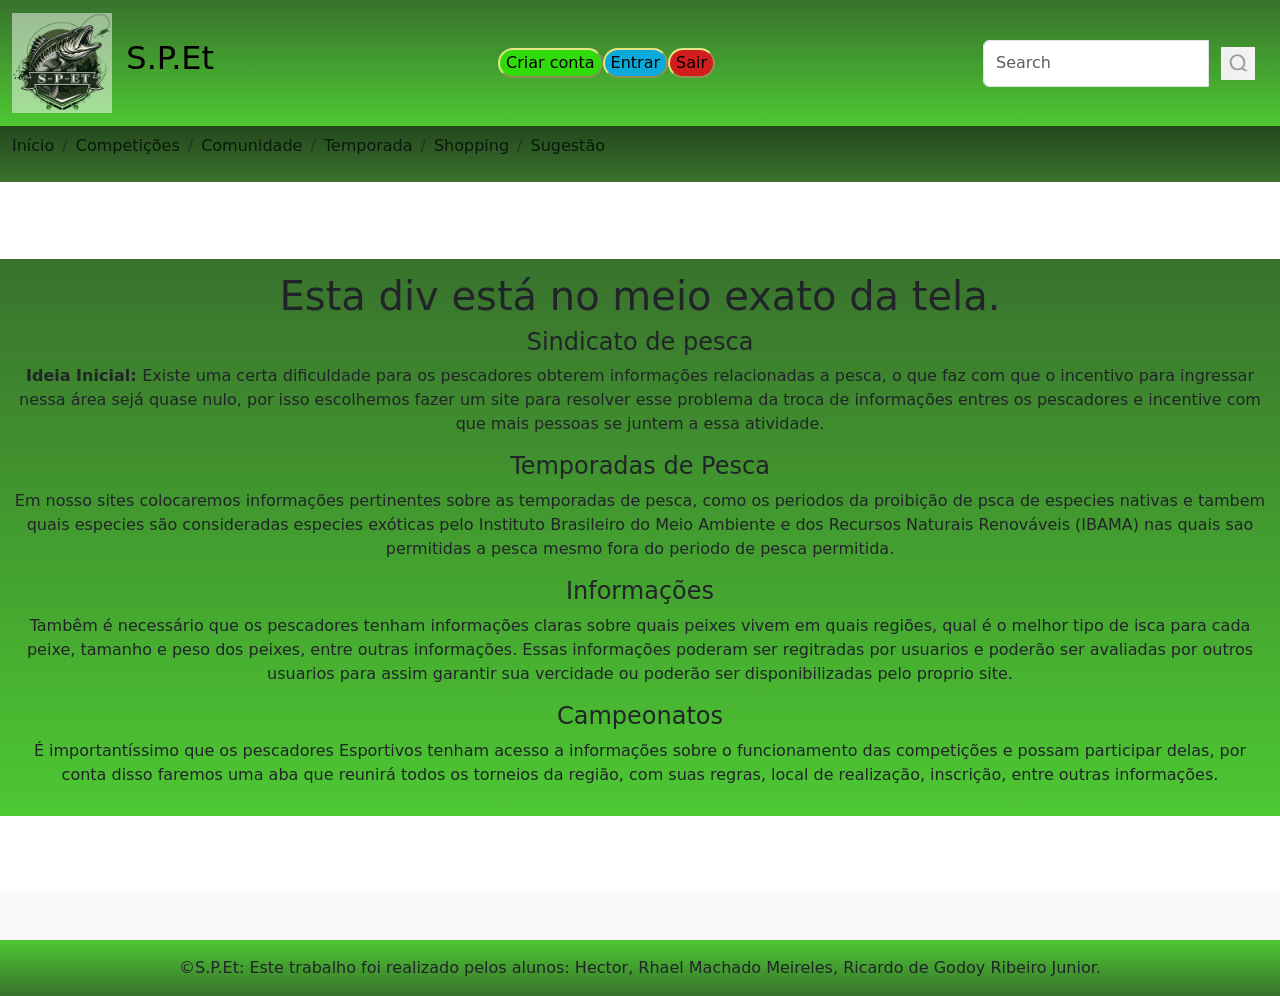
<file: prototipo-sindicato-de-pesca/index.html>
<!DOCTYPE html>
<html lang="pt-br">
    <head>
        <link href="https://cdn.jsdelivr.net/npm/bootstrap@5.3.8/dist/css/bootstrap.min.css" rel="stylesheet" integrity="sha384-sRIl4kxILFvY47J16cr9ZwB07vP4J8+LH7qKQnuqkuIAvNWLzeN8tE5YBujZqJLB" crossorigin="anonymous">
        <script src="https://cdn.jsdelivr.net/npm/bootstrap@5.3.8/dist/js/bootstrap.bundle.min.js" integrity="sha384-FKyoEForCGlyvwx9Hj09JcYn3nv7wiPVlz7YYwJrWVcXK/BmnVDxM+D2scQbITxI" crossorigin="anonymous"></script>
        <meta charset="UTF-8">
        <meta name="viewport" content="width=device-width, initial-scale=1.0">
        <title>Sindicato de Pesca EtecVav</title>
        <style>
            header a{
                text-decoration: none;
                color: #09190b;
            }

            .btnverde{
              background-color:#31da0b;
              border-color: #e4e584;
              border-radius: 30px; 
              color: rgb(0, 0, 0)
              
            }
            .btnverde:hover{
              background-color:#6dfd80;
            }

            .btnazul{
              background-color:#0baada;
              border-color: #e4e584;
              border-radius: 30px; 
              color: rgb(0, 0, 0)
              
            }
            .btnazul:hover{
              background-color:#61daff;
            }

            .btnvermelho{
              background-color:#d31c1c;
              border-color: #e4e584;
              border-radius: 30px; 
              color: rgb(0, 0, 0)
              
            }
            .btnvermelho:hover{
              background-color:#ff7171;
            }

            .breadcrumb-item{
              color:#ffff;
            }

            li a:hover{
              color:#94e264;
            }

            nav{
              text-align: center;
            }

            i {
              background-color: #ffff;
            }

            small{
              font-size: xx-large;
            }

            footer a{
                text-decoration: none;
            }

            @media (min-width: 600px) {
              nav{
                align-items: center;
              }
            }

        </style>
    </head>

    <body>
        
       <header>
        
        <nav class="navbar navbar-expand-lg bg-body-tertiary" style="background-image: linear-gradient(to bottom,#39722d, #4dc832)">
          <div class="container-fluid">
            <a class="navbar-brand" href="index.html">
              <img
                src="imagens/Logo_S-P-ET.png"
                class="me-2"
                height="100"
                alt="S.P.Et Logo"
                loading="lazy"
              />
              <small>S.P.Et</small>
            </a>

            <div class="d-flex align-items-center">
              <a href="criar_conta.html">
                <button type="button" class="btnverde">
                  Criar conta
                </button>
              </a>
              
              <a href="entrar.html">
                <button type="button" class="btnazul">
                  Entrar
                </button>
              </a>

              <a href="logout.html">
                <button type="button" class="btnvermelho">
                  Sair
                </button>
              </a>
            </div>


            <form class="navbar-form navbar-left" action="/action_page.php">

              <div class="input-group">
                <input type="text" class="form-control" placeholder="Search">
                <div class="input-group-btn">

                  <button class="btn btn-default" type="submit">
                    <a href="#"><img src="imagens/lupa.png"></a>
                  </button>
                  
                </div>
              </div>

            </form>
          </div>
        </nav>

        

        <nav class="navbar navbar-expand-lg bg-body-tertiary" style="background-image: linear-gradient(to bottom,#25471e,#39722d);">
          <div class="container-fluid">
            <nav aria-label="breadcrumb">
              <ol class="breadcrumb">
                <li class="breadcrumb-item" style="color: #ffff;">
                  <a href="index.html">Início</a>
                </li>
                <li class="breadcrumb-item active" style="color: #ffff;" aria-current="page">
                  <a href="competicoes.html">Competições</a>
                </li>
                <li class="breadcrumb-item" style="color: #ffff;" >
                  <a href="comunidade.html">Comunidade</a>
                </li>
                <li class="breadcrumb-item" style="color: #ffff;" >
                  <a href="temporadas.html">Temporada</a>
                </li>
                <li class="breadcrumb-item active" style="color: #ffff;"  aria-current="page">
                  <a href="shopping.html">Shopping</a>
                </li>
                <li class="breadcrumb-item active" style="color: #ffff;"  aria-current="page">
                  <a href="sugestao.html">Sugestão</a>
                </li>
              </ol>
            </nav>
          </div>
        </nav>
      </header>

        <div class="d-flex justify-content-center align-items-center " style="margin-top: 6%; margin-bottom: 6%;">
          <div  style="background-image:linear-gradient(to bottom,#39722d, #4dc832); text-align: center; padding:1%">
            <h1>Esta div está no meio exato da tela.</h1>
            <h4>Sindicato de pesca</h4>
            <p><b>Ideia Inicial: </b>Existe uma certa dificuldade para os pescadores obterem informações relacionadas a pesca, o que faz com que o incentivo para ingressar nessa área sejá quase nulo, por isso escolhemos fazer um site para resolver esse problema da troca de informações entres os pescadores e incentive com que mais pessoas se juntem a essa atividade.</p>
            <h4>Temporadas de Pesca</h4>
            <p>Em nosso sites colocaremos informações pertinentes sobre as temporadas de pesca, como os periodos da proibição de psca de especies nativas e tambem quais especies são consideradas especies exóticas pelo Instituto Brasileiro do Meio Ambiente e dos Recursos Naturais Renováveis (IBAMA) nas quais sao permitidas a pesca mesmo fora do periodo de pesca permitida.</p>
            <h4>Informações</h4>
            <p>Tambêm é necessário que os pescadores tenham informações claras sobre quais peixes vivem em quais regiões, qual é o melhor tipo de isca para cada peixe, tamanho e peso dos peixes, entre outras informações. Essas informações poderam ser regitradas por usuarios e poderão ser avaliadas por outros usuarios para assim garantir sua vercidade ou poderão ser disponibilizadas pelo proprio site.</p>
            <h4>Campeonatos</h4>
            <p>É importantíssimo que os pescadores Esportivos tenham acesso a informações sobre o funcionamento das competições e possam participar delas, por conta disso faremos uma aba que reunirá todos os torneios da região, com suas regras, local de realização, inscrição, entre outras informações.</p>
          </div>
        </div>
        




        <footer class="bg-body-tertiary text-center">
            <div class="container p-4"></div>

            <div class="text-center p-3" style="background-image: linear-gradient(to bottom, #4dc832, #39722d)">
                ©S.P.Et:
            <a class="text-body">Este trabalho foi realizado pelos alunos:
                Hector,  <!--Hector, coloca o seu nome inteiro-->
                Rhael Machado Meireles, 
                Ricardo de Godoy Ribeiro Junior.</a>
            </div>
        </footer>
        
        
    </body>
</html>
</file>
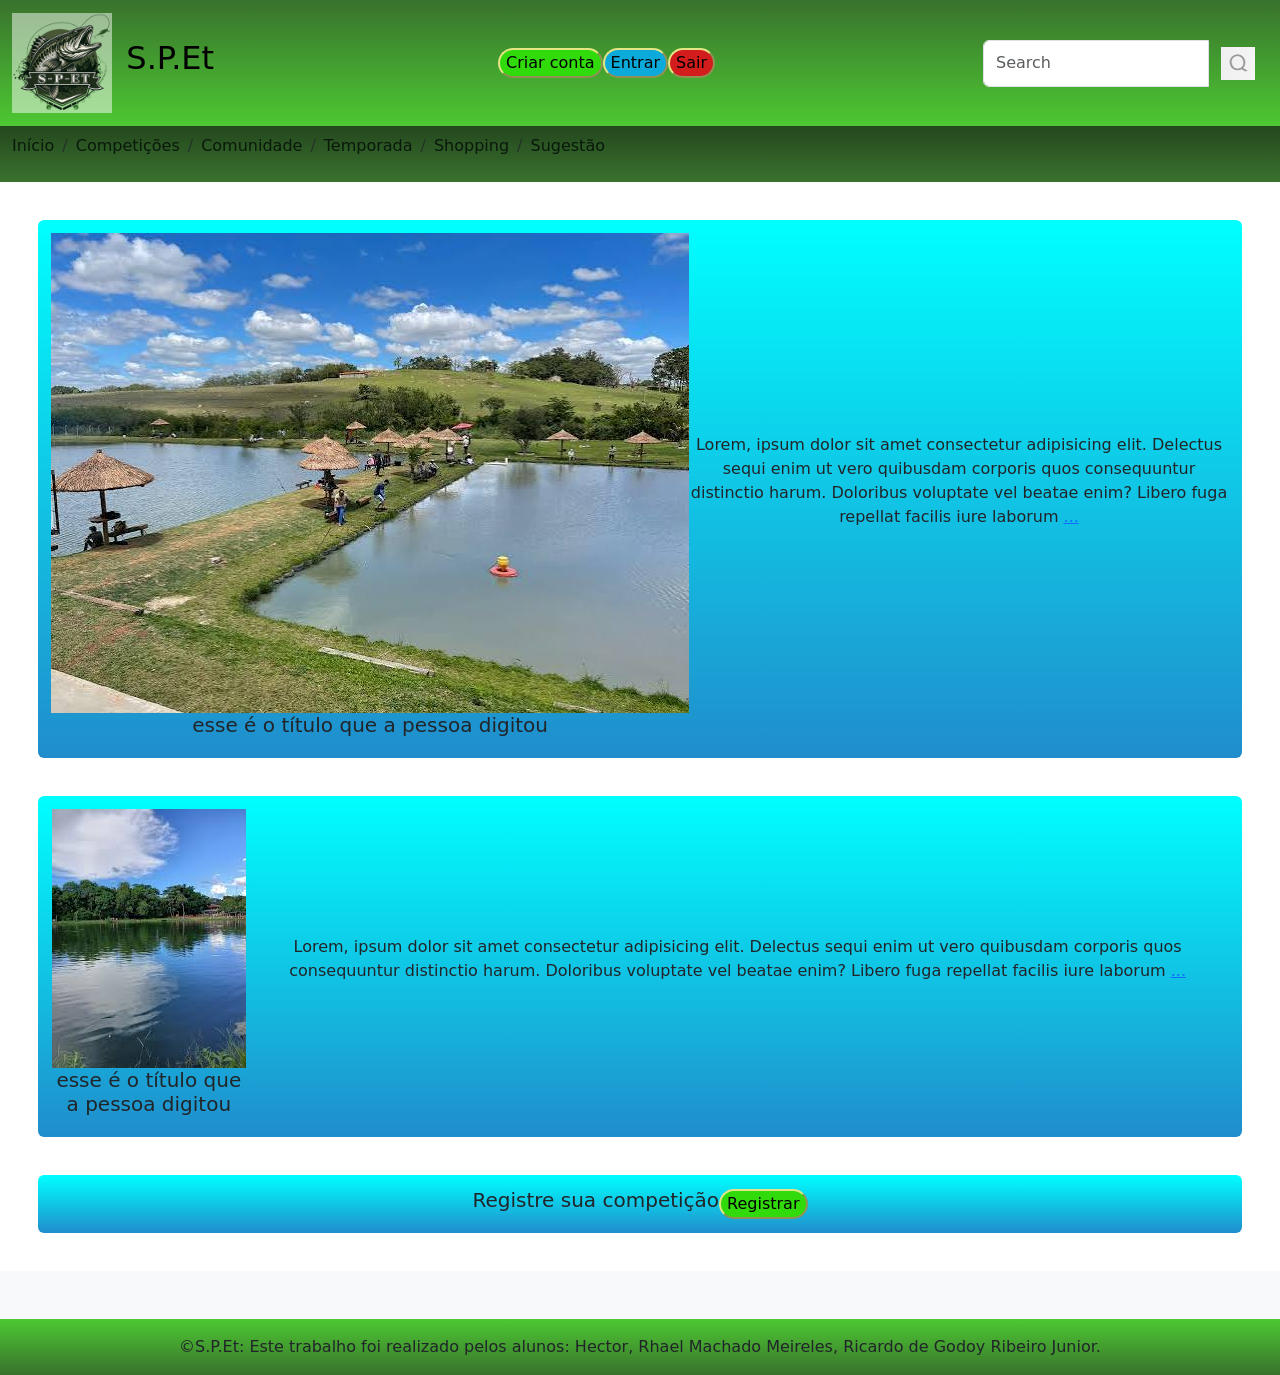
<file: prototipo-sindicato-de-pesca/competicoes.html>
<!DOCTYPE html>
<html lang="pt-br">
    <head>
        <link href="https://cdn.jsdelivr.net/npm/bootstrap@5.3.8/dist/css/bootstrap.min.css" rel="stylesheet" integrity="sha384-sRIl4kxILFvY47J16cr9ZwB07vP4J8+LH7qKQnuqkuIAvNWLzeN8tE5YBujZqJLB" crossorigin="anonymous">
        <script src="https://cdn.jsdelivr.net/npm/bootstrap@5.3.8/dist/js/bootstrap.bundle.min.js" integrity="sha384-FKyoEForCGlyvwx9Hj09JcYn3nv7wiPVlz7YYwJrWVcXK/BmnVDxM+D2scQbITxI" crossorigin="anonymous"></script>
        <meta charset="UTF-8">
        <meta name="viewport" content="width=device-width, initial-scale=1.0">
        <title>Sindicato de Pesca EtecVav</title>
        <style>
            header a{
                text-decoration: none;
                color: #09190b;
            }

            .btnverde{
              background-color:#31da0b;
              border-color: #e4e584;
              border-radius: 30px; 
              color: rgb(0, 0, 0)
              
            }
            .btnverde:hover{
              background-color:#6dfd80;
            }

            .btnazul{
              background-color:#0baada;
              border-color: #e4e584;
              border-radius: 30px; 
              color: rgb(0, 0, 0)
              
            }
            .btnazul:hover{
              background-color:#61daff;
            }

            .btnvermelho{
              background-color:#d31c1c;
              border-color: #e4e584;
              border-radius: 30px; 
              color: rgb(0, 0, 0)
              
            }
            .btnvermelho:hover{
              background-color:#ff7171;
            }

            .breadcrumb-item{
              color:#ffff;
            }

            li a:hover{
              color:#94e264;
            }

            nav{
              text-align: center;
            }

            i {
              background-color: #ffff;
            }

            small{
              font-size: xx-large;
            }

            footer a{
                text-decoration: none;
            }

            @media (min-width: 600px) {
              nav{
                align-items: center;
              }
            }

        </style>
    </head>

    <body>
        
       <header>
        
        <nav class="navbar navbar-expand-lg bg-body-tertiary" style="background-image: linear-gradient(to bottom,#39722d, #4dc832)">
          <div class="container-fluid">
            <a class="navbar-brand" href="index.html">
              <img
                src="imagens/Logo_S-P-ET.png"
                class="me-2"
                height="100"
                alt="S.P.Et Logo"
                loading="lazy"
              />
              <small>S.P.Et</small>
            </a>

            <div class="d-flex align-items-center">
              <a href="criar_conta.html">
                <button type="button" class="btnverde">
                  Criar conta
                </button>
              </a>
              
              <a href="entrar.html">
                <button type="button" class="btnazul">
                  Entrar
                </button>
              </a>

              <a href="logout.html">
                <button type="button" class="btnvermelho">
                  Sair
                </button>
              </a>
            </div>


            <form class="navbar-form navbar-left" action="/action_page.php">

              <div class="input-group">
                <input type="text" class="form-control" placeholder="Search">
                <div class="input-group-btn">

                  <button class="btn btn-default" type="submit">
                    <a href="#"><img src="imagens/lupa.png"></a>
                  </button>
                  
                </div>
              </div>

            </form>
          </div>
        </nav>

        

        <nav class="navbar navbar-expand-lg bg-body-tertiary" style="background-image: linear-gradient(to bottom,#25471e,#39722d);">
          <div class="container-fluid">
            <nav aria-label="breadcrumb">
              <ol class="breadcrumb">
                <li class="breadcrumb-item" style="color: #ffff;">
                  <a href="index.html">Início</a>
                </li>
                <li class="breadcrumb-item active" style="color: #ffff;" aria-current="page">
                  <a href="competicoes.html">Competições</a>
                </li>
                <li class="breadcrumb-item" style="color: #ffff;" >
                  <a href="comunidade.html">Comunidade</a>
                </li>
                <li class="breadcrumb-item" style="color: #ffff;" >
                  <a href="temporadas.html">Temporada</a>
                </li>
                <li class="breadcrumb-item active" style="color: #ffff;"  aria-current="page">
                  <a href="shopping.html">Shopping</a>
                </li>
                <li class="breadcrumb-item active" style="color: #ffff;"  aria-current="page">
                  <a href="sugestao.html">Sugestão</a>
                </li>
              </ol>
            </nav>
          </div>
        </nav>
      </header>

      <div class="d-flex justify-content-center align-items-center rounded" style="margin:3%; padding:1% ;background-image:linear-gradient(to bottom,#00ffff, #208dcc); text-align: center;">
        <div style="flex-direction: column;">
          <img  src="imagens/pesqueiro.jfif" alt="imagem de exemplo">
          <h5>esse é o título que a pessoa digitou</h5>
        </div>
        <p>Lorem, ipsum dolor sit amet consectetur adipisicing elit. Delectus sequi enim ut vero quibusdam corporis quos consequuntur distinctio harum. Doloribus voluptate vel beatae enim? Libero fuga repellat facilis iure laborum <a href="#mais-conteudo-1">...</a></p>
      </div>

      <div class="d-flex justify-content-center align-items-center rounded" style="margin:3%; padding:1% ;background-image:linear-gradient(to bottom,#00ffff, #208dcc); text-align: center;">
        <div style="flex-direction: column;">
          <img  src="imagens/pesqueiro 2.jfif" alt="imagem de exemplo">
          <h5>esse é o título que a pessoa digitou</h5>
        </div>
        <p>Lorem, ipsum dolor sit amet consectetur adipisicing elit. Delectus sequi enim ut vero quibusdam corporis quos consequuntur distinctio harum. Doloribus voluptate vel beatae enim? Libero fuga repellat facilis iure laborum <a href="#mais-conteudo-1">...</a></p>
      </div>

    <div class="d-flex justify-content-center align-items-center rounded" style="margin:3%; padding:1% ;background-image:linear-gradient(to bottom,#00ffff, #208dcc); text-align: center;">
      <div style="flex-direction: column;">
        <h5>Registre sua competição</h5>
      </div>
      <button type="button" class="btnverde">
        Registrar
      </button>
    </div>
    

      <footer class="bg-body-tertiary text-center">
        <div class="container p-4"></div>

        <div class="text-center p-3" style="background-image: linear-gradient(to bottom, #4dc832, #39722d)">
            ©S.P.Et:
        <a class="text-body">Este trabalho foi realizado pelos alunos:
            Hector,  <!--Hector, coloca o seu nome inteiro-->
            Rhael Machado Meireles, 
            Ricardo de Godoy Ribeiro Junior.</a>
        </div>
    </footer>
    
    
</body>
</html>
</file>
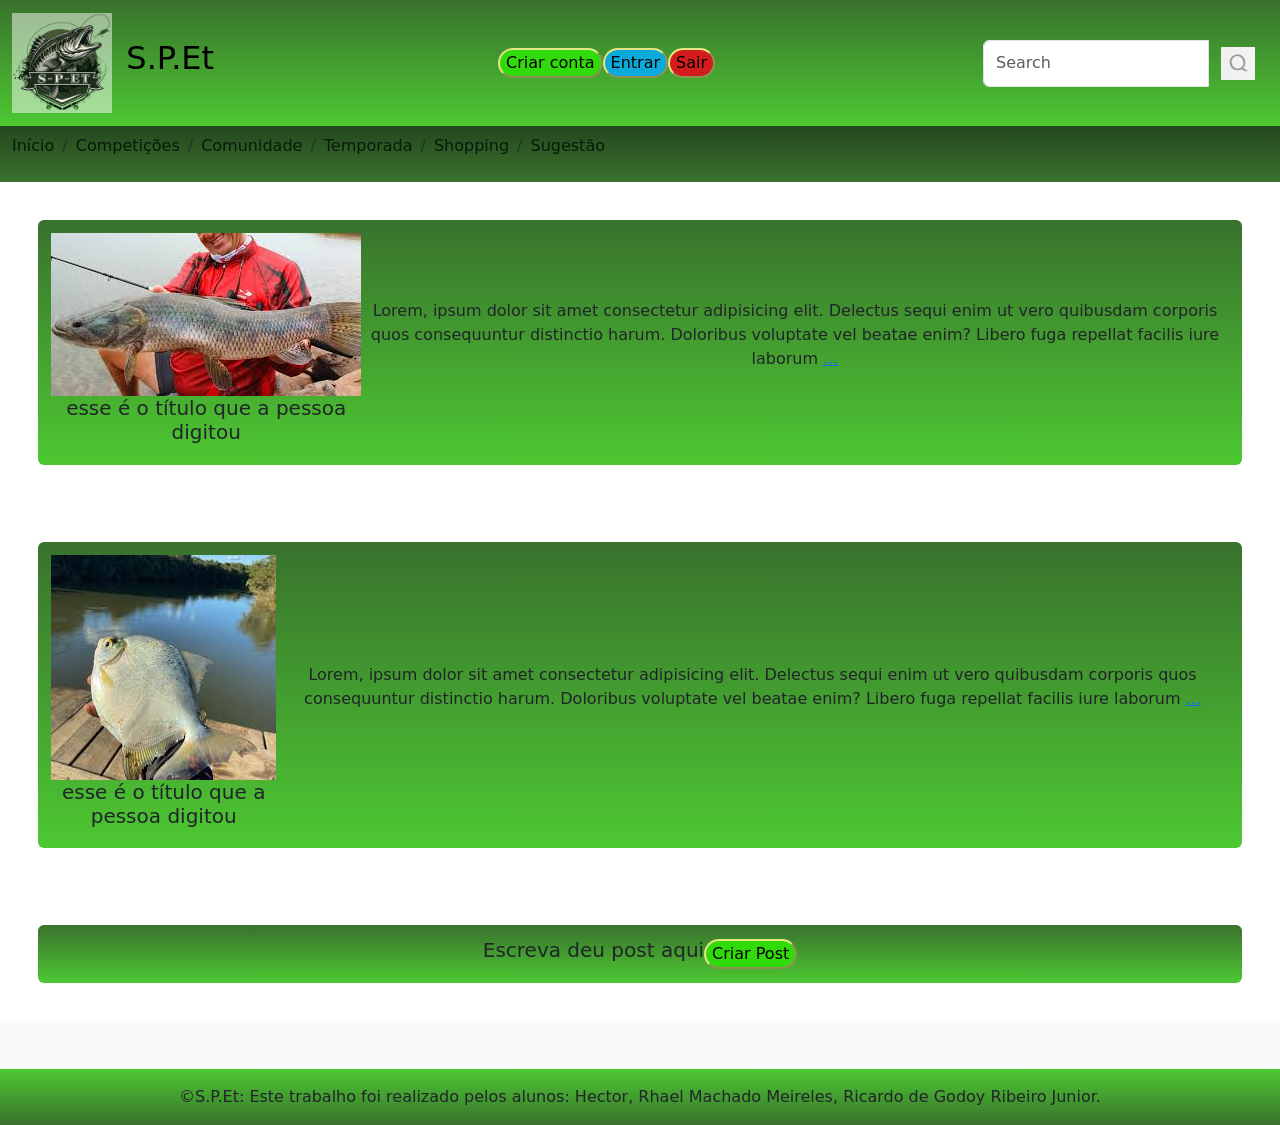
<file: prototipo-sindicato-de-pesca/comunidade.html>
<!DOCTYPE html>
<html lang="pt-br">
    <head>
        <link href="https://cdn.jsdelivr.net/npm/bootstrap@5.3.8/dist/css/bootstrap.min.css" rel="stylesheet" integrity="sha384-sRIl4kxILFvY47J16cr9ZwB07vP4J8+LH7qKQnuqkuIAvNWLzeN8tE5YBujZqJLB" crossorigin="anonymous">
        <script src="https://cdn.jsdelivr.net/npm/bootstrap@5.3.8/dist/js/bootstrap.bundle.min.js" integrity="sha384-FKyoEForCGlyvwx9Hj09JcYn3nv7wiPVlz7YYwJrWVcXK/BmnVDxM+D2scQbITxI" crossorigin="anonymous"></script>
        <meta charset="UTF-8">
        <meta name="viewport" content="width=device-width, initial-scale=1.0">
        <title>Sindicato de Pesca EtecVav</title>
        <style>
            header a{
                text-decoration: none;
                color: #09190b;
            }
            body{
              display: flex;
              flex-direction: column;
            }
            .btnverde{
              background-color:#31da0b;
              border-color: #e4e584;
              border-radius: 30px; 
              color: rgb(0, 0, 0)
              
            }
            .btnverde:hover{
              background-color:#6dfd80;
            }

            .btnazul{
              background-color:#0baada;
              border-color: #e4e584;
              border-radius: 30px; 
              color: rgb(0, 0, 0)
              
            }
            .btnazul:hover{
              background-color:#61daff;
            }

            .btnvermelho{
              background-color:#d31c1c;
              border-color: #e4e584;
              border-radius: 30px; 
              color: rgb(0, 0, 0)
              
            }
            .btnvermelho:hover{
              background-color:#ff7171;
            }

            .breadcrumb-item{
              color:#ffff;
            }

            li a:hover{
              color:#94e264;
            }

            nav{
              text-align: center;
            }

            i {
              background-color: #ffff;
            }

            small{
              font-size: xx-large;
            }

            footer a{
                text-decoration: none;
            }


            @media (max-width: 600px) {
              nav{
                align-items: center;
              }
              img{
                width: 30%;
              }
            }

        </style>
    </head>

    <body>
        
       <header>
        
        <nav class="navbar navbar-expand-lg bg-body-tertiary" style="background-image: linear-gradient(to bottom,#39722d, #4dc832)">
          <div class="container-fluid">
            <a class="navbar-brand" href="index.html">
              <img
                src="imagens/Logo_S-P-ET.png"
                class="me-2"
                height="100"
                alt="S.P.Et Logo"
                loading="lazy"
              />
              <small>S.P.Et</small>
            </a>

            <div class="d-flex align-items-center">
              <a href="criar_conta.html">
                <button type="button" class="btnverde">
                  Criar conta
                </button>
              </a>
              
              <a href="entrar.html">
                <button type="button" class="btnazul">
                  Entrar
                </button>
              </a>

              <a href="logout.html">
                <button type="button" class="btnvermelho">
                  Sair
                </button>
              </a>
            </div>


            <form class="navbar-form navbar-left" action="/action_page.php">

              <div class="input-group">
                <input type="text" class="form-control" placeholder="Search">
                <div class="input-group-btn">

                  <button class="btn btn-default" type="submit">
                    <a href="#"><img src="imagens/lupa.png"></a>
                  </button>
                  
                </div>
              </div>

            </form>
          </div>
        </nav>

        

        <nav class="navbar navbar-expand-lg bg-body-tertiary" style="background-image: linear-gradient(to bottom,#25471e,#39722d);">
          <div class="container-fluid">
            <nav aria-label="breadcrumb">
              <ol class="breadcrumb">
                <li class="breadcrumb-item" style="color: #ffff;">
                  <a href="index.html">Início</a>
                </li>
                <li class="breadcrumb-item active" style="color: #ffff;" aria-current="page">
                  <a href="competicoes.html">Competições</a>
                </li>
                <li class="breadcrumb-item" style="color: #ffff;" >
                  <a href="comunidade.html">Comunidade</a>
                </li>
                <li class="breadcrumb-item" style="color: #ffff;" >
                  <a href="temporadas.html">Temporada</a>
                </li>
                <li class="breadcrumb-item active" style="color: #ffff;"  aria-current="page">
                  <a href="shopping.html">Shopping</a>
                </li>
                <li class="breadcrumb-item active" style="color: #ffff;"  aria-current="page">
                  <a href="sugestao.html">Sugestão</a>
                </li>
              </ol>
            </nav>
          </div>
        </nav>
      </header>

      <div class="d-flex justify-content-center align-items-center rounded" style="margin:3%; padding:1% ;background-image:linear-gradient(to bottom,#39722d, #4dc832); text-align: center;">
        <div style="flex-direction: column;">
          <img  src="imagens/traira.jfif" alt="imagem de exemplo">
          <h5>esse é o título que a pessoa digitou</h5>
        </div>
        <p>Lorem, ipsum dolor sit amet consectetur adipisicing elit. Delectus sequi enim ut vero quibusdam corporis quos consequuntur distinctio harum. Doloribus voluptate vel beatae enim? Libero fuga repellat facilis iure laborum <a href="#mais-conteudo-1">...</a></p>
      </div>

      <div class="d-flex justify-content-center align-items-center rounded" style="margin:3%; padding:1% ;background-image:linear-gradient(to bottom,#39722d, #4dc832); text-align: center;">
        <div style="flex-direction: column;">
          <img  src="imagens/pacu cd.jfif" alt="imagem de exemplo">
          <h5>esse é o título que a pessoa digitou</h5>
        </div>
        <p>Lorem, ipsum dolor sit amet consectetur adipisicing elit. Delectus sequi enim ut vero quibusdam corporis quos consequuntur distinctio harum. Doloribus voluptate vel beatae enim? Libero fuga repellat facilis iure laborum <a href="#mais-conteudo-1">...</a></p>
      </div>

    <div class="d-flex justify-content-center align-items-center rounded" style="margin:3%; padding:1% ;background-image:linear-gradient(to bottom,#39722d, #4dc832); text-align: center;">
      <div style="flex-direction: column;">
        <h5>Escreva deu post aqui</h5>
      </div>
      <button type="button" class="btnverde">
        Criar Post
      </button>
    </div>

      <footer class="bg-body-tertiary text-center">
        <div class="container p-4"></div>

        <div class="text-center p-3" style="background-image: linear-gradient(to bottom, #4dc832, #39722d)">
            ©S.P.Et:
        <a class="text-body">Este trabalho foi realizado pelos alunos:
            Hector,  <!--Hector, coloca o seu nome inteiro-->
            Rhael Machado Meireles, 
            Ricardo de Godoy Ribeiro Junior.</a>
        </div>
    </footer>
    
    
</body>
</html>
</file>
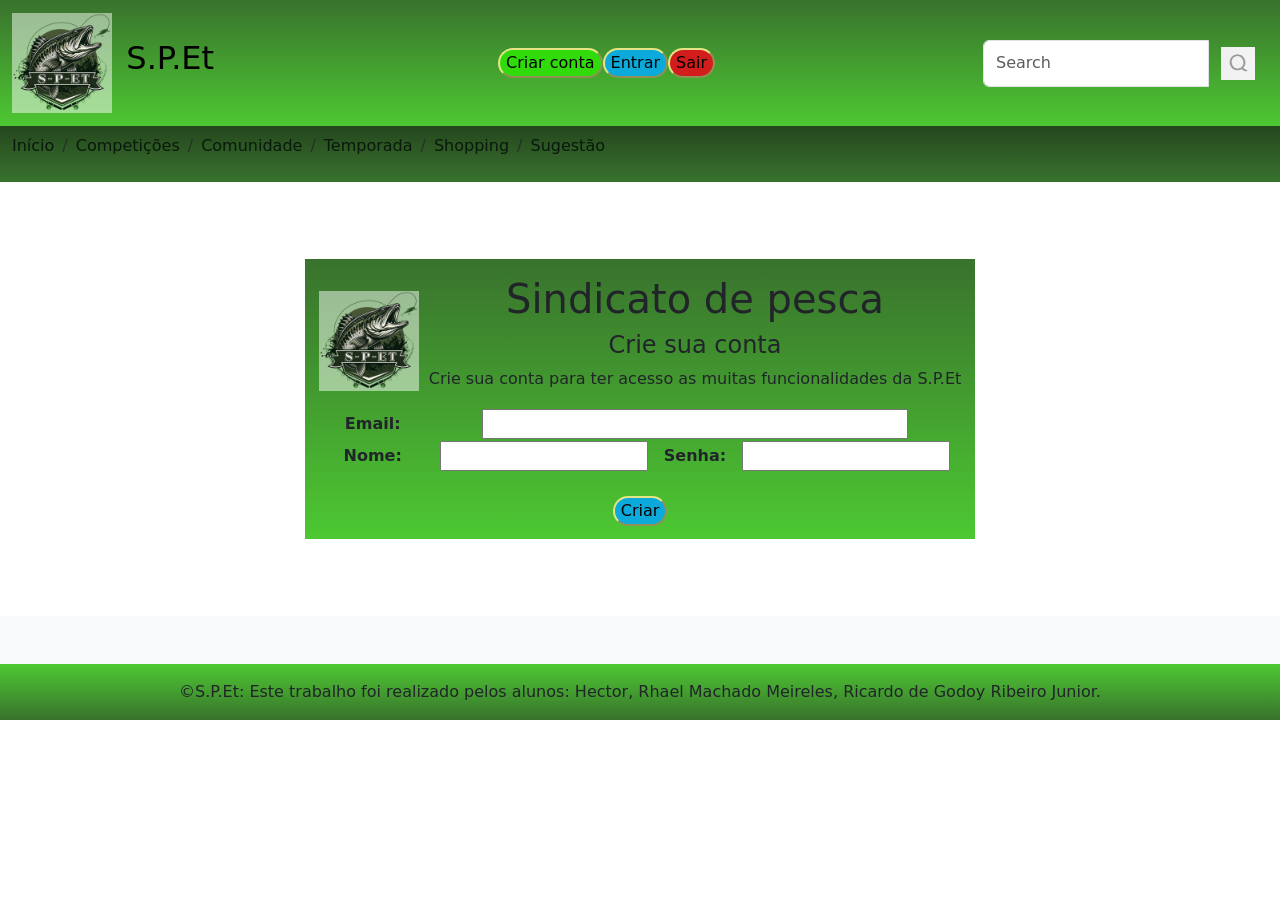
<file: prototipo-sindicato-de-pesca/criar_conta.html>
<!DOCTYPE html>
<html lang="pt-br">
    <head>
        <link href="https://cdn.jsdelivr.net/npm/bootstrap@5.3.8/dist/css/bootstrap.min.css" rel="stylesheet" integrity="sha384-sRIl4kxILFvY47J16cr9ZwB07vP4J8+LH7qKQnuqkuIAvNWLzeN8tE5YBujZqJLB" crossorigin="anonymous">
        <script src="https://cdn.jsdelivr.net/npm/bootstrap@5.3.8/dist/js/bootstrap.bundle.min.js" integrity="sha384-FKyoEForCGlyvwx9Hj09JcYn3nv7wiPVlz7YYwJrWVcXK/BmnVDxM+D2scQbITxI" crossorigin="anonymous"></script>
        <meta charset="UTF-8">
        <meta name="viewport" content="width=device-width, initial-scale=1.0">
        <title>Sindicato de Pesca EtecVav</title>
        <style>
            header a{
                text-decoration: none;
                color: #09190b;
            }

            .btnverde{
              background-color:#31da0b;
              border-color: #e4e584;
              border-radius: 30px; 
              color: rgb(0, 0, 0)
              
            }
            .btnverde:hover{
              background-color:#6dfd80;
            }

            .btnazul{
              background-color:#0baada;
              border-color: #e4e584;
              border-radius: 30px; 
              color: rgb(0, 0, 0)
              
            }
            .btnazul:hover{
              background-color:#61daff;
            }

            .btnvermelho{
              background-color:#d31c1c;
              border-color: #e4e584;
              border-radius: 30px; 
              color: rgb(0, 0, 0)
              
            }
            .btnvermelho:hover{
              background-color:#ff7171;
            }

            .breadcrumb-item{
              color:#ffff;
            }

            li a:hover{
              color:#94e264;
            }

            nav{
              text-align: center;
            }

            i {
              background-color: #ffff;
            }

            small{
              font-size: xx-large;
            }

            footer a{
                text-decoration: none;
            }

            @media (min-width: 600px) {
              nav{
                align-items: center;
              }
            }

        </style>
    </head>

    <body>
        
       <header>
        
        <nav class="navbar navbar-expand-lg bg-body-tertiary" style="background-image: linear-gradient(to bottom,#39722d, #4dc832)">
          <div class="container-fluid">
            <a class="navbar-brand" href="index.html">
              <img
                src="imagens/Logo_S-P-ET.png"
                class="me-2"
                height="100"
                alt="S.P.Et Logo"
                loading="lazy"
              />
              <small>S.P.Et</small>
            </a>

            <div class="d-flex align-items-center">
              <a href="criar_conta.html">
                <button type="button" class="btnverde">
                  Criar conta
                </button>
              </a>
              
              <a href="entrar.html">
                <button type="button" class="btnazul">
                  Entrar
                </button>
              </a>

              <a href="logout.html">
                <button type="button" class="btnvermelho">
                  Sair
                </button>
              </a>
            </div>


            <form class="navbar-form navbar-left" action="/action_page.php">

              <div class="input-group">
                <input type="text" class="form-control" placeholder="Search">
                <div class="input-group-btn">

                  <button class="btn btn-default" type="submit">
                    <a href="#"><img src="imagens/lupa.png"></a>
                  </button>
                  
                </div>
              </div>

            </form>
          </div>
        </nav>

        

        <nav class="navbar navbar-expand-lg bg-body-tertiary" style="background-image: linear-gradient(to bottom,#25471e,#39722d);">
          <div class="container-fluid">
            <nav aria-label="breadcrumb">
              <ol class="breadcrumb">
                <li class="breadcrumb-item" style="color: #ffff;">
                  <a href="index.html">Início</a>
                </li>
                <li class="breadcrumb-item active" style="color: #ffff;" aria-current="page">
                  <a href="competicoes.html">Competições</a>
                </li>
                <li class="breadcrumb-item" style="color: #ffff;" >
                  <a href="comunidade.html">Comunidade</a>
                </li>
                <li class="breadcrumb-item" style="color: #ffff;" >
                  <a href="temporadas.html">Temporada</a>
                </li>
                <li class="breadcrumb-item active" style="color: #ffff;"  aria-current="page">
                  <a href="shopping.html">Shopping</a>
                </li>
                <li class="breadcrumb-item active" style="color: #ffff;"  aria-current="page">
                  <a href="sugestao.html">Sugestão</a>
                </li>
              </ol>
            </nav>
          </div>
        </nav>
      </header>

        <div class="d-flex justify-content-center align-items-center" style="margin-top: 6%; margin-bottom: 6%;">
          <div style="background-image:linear-gradient(to bottom,#39722d, #4dc832); text-align: center; padding:1%">

            <form method="POST">
              <table>
                <thead>
                  <tr>
                    <th scope="col"></th>
                    <th scope="col"></th>
                    <th scope="col"></th>
                    <th scope="col"></th>
                  </tr>
                </thead>
                <tbody>
                  <tr>
                    <th> <img src="imagens/Logo_S-P-ET.png" class="me-2" height="100" alt="S.P.Et Logo" loading="lazy"/> 
                    </th>
                    <td colspan="3"> <h1>Sindicato de pesca</h1>
                      <h4> Crie sua conta </h4>
                      <p>Crie sua conta para ter acesso as muitas funcionalidades da S.P.Et </p>
                    </td>
                  </tr>
                  <tr>
                    <th scope="row"><label for="email">Email:</label></th>
                    <td colspan="3"><input type="email" id="email" name="email" style="width: 80%;" required></td>
                  </tr>
                  <tr>
                    <th scope="row"><label for="name">Nome:</label></th>
                    <td><input type="text" id="name" name="name" required></td>
                    <th scope="row"><label for="password">Senha:</label></th>
                    <td><input type="password" id="password" name="password" required></td>
                  </tr>
                </tbody>
              </table>
              <br>
              <button type="submit" class="btnazul">
                Criar
              </button>
            </form>
          </div>
        </div>
        
        <footer class="bg-body-tertiary text-center">
            <div class="container p-4"></div>

            <div class="text-center p-3" style="background-image: linear-gradient(to bottom, #4dc832, #39722d)">
                ©S.P.Et:
            <a class="text-body">Este trabalho foi realizado pelos alunos:
                Hector,  <!--Hector, coloca o seu nome inteiro-->
                Rhael Machado Meireles, 
                Ricardo de Godoy Ribeiro Junior.</a>
            </div>
        </footer>
        
        
    </body>
</html>
</file>
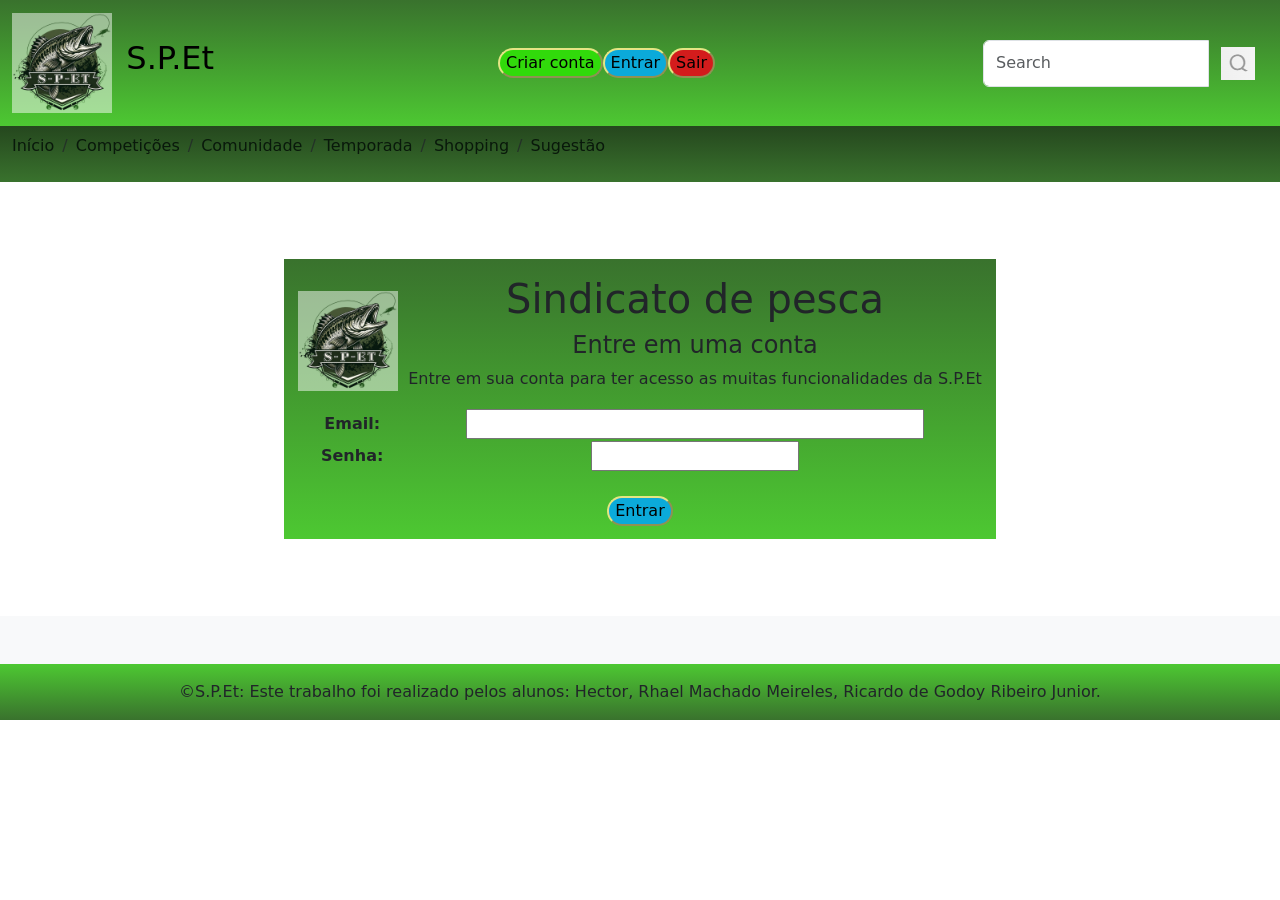
<file: prototipo-sindicato-de-pesca/entrar.html>
<!DOCTYPE html>
<html lang="pt-br">
    <head>
        <link href="https://cdn.jsdelivr.net/npm/bootstrap@5.3.8/dist/css/bootstrap.min.css" rel="stylesheet" integrity="sha384-sRIl4kxILFvY47J16cr9ZwB07vP4J8+LH7qKQnuqkuIAvNWLzeN8tE5YBujZqJLB" crossorigin="anonymous">
        <script src="https://cdn.jsdelivr.net/npm/bootstrap@5.3.8/dist/js/bootstrap.bundle.min.js" integrity="sha384-FKyoEForCGlyvwx9Hj09JcYn3nv7wiPVlz7YYwJrWVcXK/BmnVDxM+D2scQbITxI" crossorigin="anonymous"></script>
        <meta charset="UTF-8">
        <meta name="viewport" content="width=device-width, initial-scale=1.0">
        <title>Sindicato de Pesca EtecVav</title>
        <style>
            header a{
                text-decoration: none;
                color: #09190b;
            }

            .btnverde{
              background-color:#31da0b;
              border-color: #e4e584;
              border-radius: 30px; 
              color: rgb(0, 0, 0)
              
            }
            .btnverde:hover{
              background-color:#6dfd80;
            }

            .btnazul{
              background-color:#0baada;
              border-color: #e4e584;
              border-radius: 30px; 
              color: rgb(0, 0, 0)
              
            }
            .btnazul:hover{
              background-color:#61daff;
            }

            .btnvermelho{
              background-color:#d31c1c;
              border-color: #e4e584;
              border-radius: 30px; 
              color: rgb(0, 0, 0)
              
            }
            .btnvermelho:hover{
              background-color:#ff7171;
            }

            .breadcrumb-item{
              color:#ffff;
            }

            li a:hover{
              color:#94e264;
            }

            nav{
              text-align: center;
            }

            i {
              background-color: #ffff;
            }

            small{
              font-size: xx-large;
            }

            footer a{
                text-decoration: none;
            }

            @media (min-width: 600px) {
              nav{
                align-items: center;
              }
            }

        </style>
    </head>

    <body>
        
       <header>
        
        <nav class="navbar navbar-expand-lg bg-body-tertiary" style="background-image: linear-gradient(to bottom,#39722d, #4dc832)">
          <div class="container-fluid">
            <a class="navbar-brand" href="index.html">
              <img
                src="imagens/Logo_S-P-ET.png"
                class="me-2"
                height="100"
                alt="S.P.Et Logo"
                loading="lazy"
              />
              <small>S.P.Et</small>
            </a>

            <div class="d-flex align-items-center">
              <a href="criar_conta.html">
                <button type="button" class="btnverde">
                  Criar conta
                </button>
              </a>
              
              <a href="entrar.html">
                <button type="button" class="btnazul">
                  Entrar
                </button>
              </a>

              <a href="logout.html">
                <button type="button" class="btnvermelho">
                  Sair
                </button>
              </a>
            </div>


            <form class="navbar-form navbar-left" action="/action_page.php">

              <div class="input-group">
                <input type="text" class="form-control" placeholder="Search">
                <div class="input-group-btn">

                  <button class="btn btn-default" type="submit">
                    <a href="#"><img src="imagens/lupa.png"></a>
                  </button>
                  
                </div>
              </div>

            </form>
          </div>
        </nav>

        

        <nav class="navbar navbar-expand-lg bg-body-tertiary" style="background-image: linear-gradient(to bottom,#25471e,#39722d);">
          <div class="container-fluid">
            <nav aria-label="breadcrumb">
              <ol class="breadcrumb">
                <li class="breadcrumb-item" style="color: #ffff;">
                  <a href="index.html">Início</a>
                </li>
                <li class="breadcrumb-item active" style="color: #ffff;" aria-current="page">
                  <a href="competicoes.html">Competições</a>
                </li>
                <li class="breadcrumb-item" style="color: #ffff;" >
                  <a href="comunidade.html">Comunidade</a>
                </li>
                <li class="breadcrumb-item" style="color: #ffff;" >
                  <a href="temporadas.html">Temporada</a>
                </li>
                <li class="breadcrumb-item active" style="color: #ffff;"  aria-current="page">
                  <a href="shopping.html">Shopping</a>
                </li>
                <li class="breadcrumb-item active" style="color: #ffff;"  aria-current="page">
                  <a href="sugestao.html">Sugestão</a>
                </li>
              </ol>
            </nav>
          </div>
        </nav>
      </header>
      
      <div class="d-flex justify-content-center align-items-center " style="margin-top: 6%; margin-bottom: 6%;">
          <div  style="background-image:linear-gradient(to bottom,#39722d, #4dc832); text-align: center; padding:1%">

            <form>
              <table>
                <thead>
                  
                  <tr>
                    <th scope="col"></th>
                    <th scope="col"></th>
                    <th scope="col"></th>
                    <th scope="col"></th>
                  </tr>
                </thead>
                <tbody>
                  <tr>
                    <th> <img src="imagens/Logo_S-P-ET.png" class="me-2" height="100" alt="S.P.Et Logo" loading="lazy"/> 
                    </th>
                    <td colspan="3"> <h1>Sindicato de pesca</h1>
                      <h4> Entre em uma conta </h4>
                      <p>Entre em sua conta para ter acesso as muitas funcionalidades da S.P.Et </p>
                    </td>
                  </tr>
                  <tr>
                    <th scope="row"><label>Email:</label></th>
                    <td colspan="3"><input type="email" id="email" name="email" style="width: 80%;"></td>
                  </tr>
                  <tr>
                    <th scope="row"><label>Senha:</label></th>
                    <td colspan="3"><input type="password" id="password" name="password"></td>
                  </tr>
                </tbody>
              </table>
              <br>
              <a href="index.php">
                <button type="button" class="btnazul">
                  Entrar
                </button>
              </a>
            </form>
          </div>
        </div>

        <footer class="bg-body-tertiary text-center">
            <div class="container p-4"></div>

            <div class="text-center p-3" style="background-image: linear-gradient(to bottom, #4dc832, #39722d)">
                ©S.P.Et:
            <a class="text-body">Este trabalho foi realizado pelos alunos:
                Hector,  <!--Hector, coloca o seu nome inteiro-->
                Rhael Machado Meireles, 
                Ricardo de Godoy Ribeiro Junior.</a>
            </div>
        </footer>
        
        
    </body>
</html>
</file>
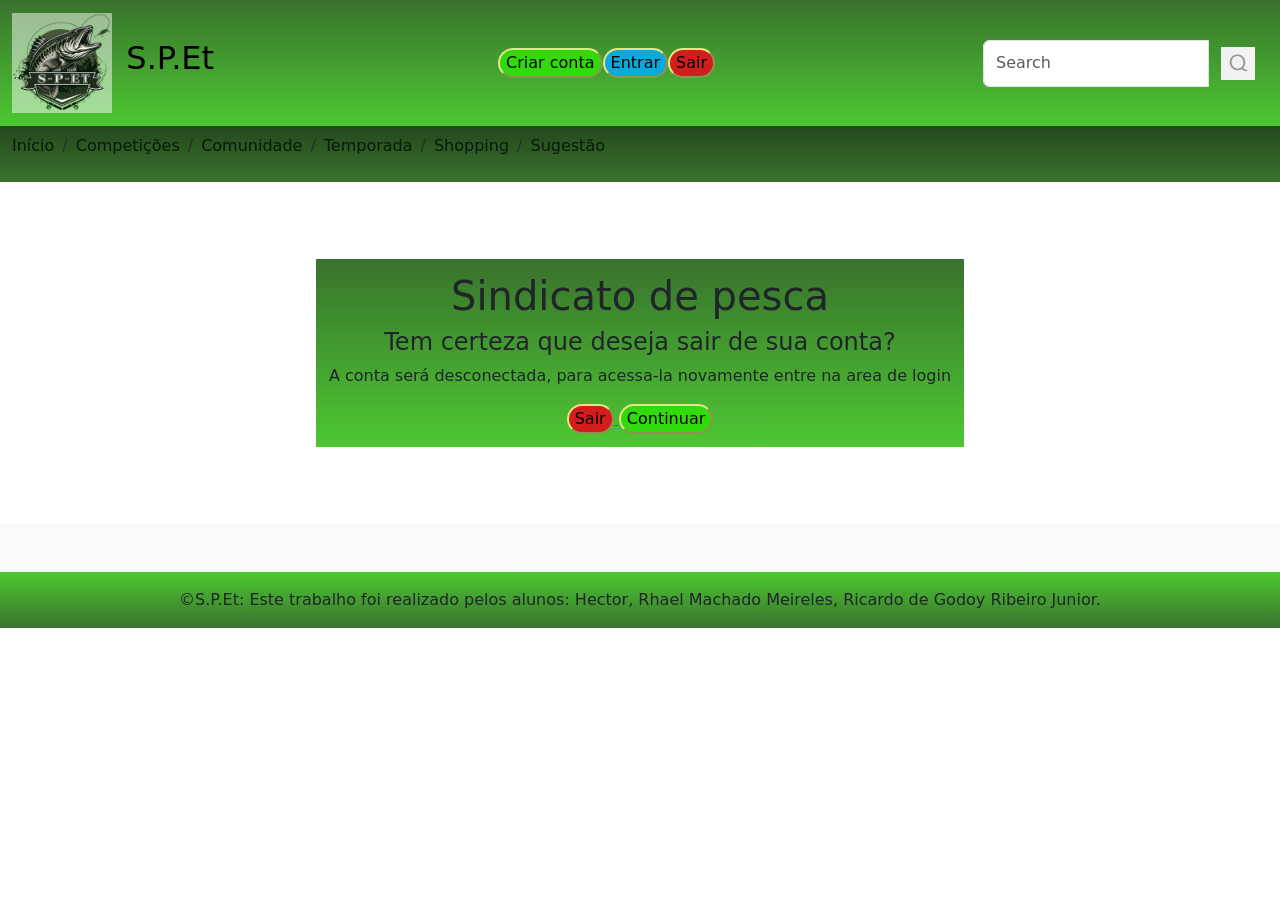
<file: prototipo-sindicato-de-pesca/logout.html>
<!DOCTYPE html>
<html lang="pt-br">
    <head>
        <link href="https://cdn.jsdelivr.net/npm/bootstrap@5.3.8/dist/css/bootstrap.min.css" rel="stylesheet" integrity="sha384-sRIl4kxILFvY47J16cr9ZwB07vP4J8+LH7qKQnuqkuIAvNWLzeN8tE5YBujZqJLB" crossorigin="anonymous">
        <script src="https://cdn.jsdelivr.net/npm/bootstrap@5.3.8/dist/js/bootstrap.bundle.min.js" integrity="sha384-FKyoEForCGlyvwx9Hj09JcYn3nv7wiPVlz7YYwJrWVcXK/BmnVDxM+D2scQbITxI" crossorigin="anonymous"></script>
        <meta charset="UTF-8">
        <meta name="viewport" content="width=device-width, initial-scale=1.0">
        <title>Sindicato de Pesca EtecVav</title>
        <style>
            header a{
                text-decoration: none;
                color: #09190b;
            }

            .btnverde{
              background-color:#31da0b;
              border-color: #e4e584;
              border-radius: 30px; 
              color: rgb(0, 0, 0)
              
            }
            .btnverde:hover{
              background-color:#6dfd80;
            }

            .btnazul{
              background-color:#0baada;
              border-color: #e4e584;
              border-radius: 30px; 
              color: rgb(0, 0, 0)
              
            }
            .btnazul:hover{
              background-color:#61daff;
            }

            .btnvermelho{
              background-color:#d31c1c;
              border-color: #e4e584;
              border-radius: 30px; 
              color: rgb(0, 0, 0)
              
            }
            .btnvermelho:hover{
              background-color:#ff7171;
            }

            .breadcrumb-item{
              color:#ffff;
            }

            li a:hover{
              color:#94e264;
            }

            nav{
              text-align: center;
            }

            i {
              background-color: #ffff;
            }

            small{
              font-size: xx-large;
            }

            footer a{
                text-decoration: none;
            }

            @media (min-width: 600px) {
              nav{
                align-items: center;
              }
            }

        </style>
    </head>

    <body>
        
       <header>
        
        <nav class="navbar navbar-expand-lg bg-body-tertiary" style="background-image: linear-gradient(to bottom,#39722d, #4dc832)">
          <div class="container-fluid">
            <a class="navbar-brand" href="index.html">
              <img
                src="imagens/Logo_S-P-ET.png"
                class="me-2"
                height="100"
                alt="S.P.Et Logo"
                loading="lazy"
              />
              <small>S.P.Et</small>
            </a>

            <div class="d-flex align-items-center">
              <a href="criar_conta.html">
                <button type="button" class="btnverde">
                  Criar conta
                </button>
              </a>
              
              <a href="entrar.html">
                <button type="button" class="btnazul">
                  Entrar
                </button>
              </a>

              <a href="logout.html">
                <button type="button" class="btnvermelho">
                  Sair
                </button>
              </a>
            </div>


            <form class="navbar-form navbar-left" action="/action_page.php">

              <div class="input-group">
                <input type="text" class="form-control" placeholder="Search">
                <div class="input-group-btn">

                  <button class="btn btn-default" type="submit">
                    <a href="#"><img src="imagens/lupa.png"></a>
                  </button>
                  
                </div>
              </div>

            </form>
          </div>
        </nav>

        

        <nav class="navbar navbar-expand-lg bg-body-tertiary" style="background-image: linear-gradient(to bottom,#25471e,#39722d);">
          <div class="container-fluid">
            <nav aria-label="breadcrumb">
              <ol class="breadcrumb">
                <li class="breadcrumb-item" style="color: #ffff;">
                  <a href="index.html">Início</a>
                </li>
                <li class="breadcrumb-item active" style="color: #ffff;" aria-current="page">
                  <a href="competicoes.html">Competições</a>
                </li>
                <li class="breadcrumb-item" style="color: #ffff;" >
                  <a href="comunidade.html">Comunidade</a>
                </li>
                <li class="breadcrumb-item" style="color: #ffff;" >
                  <a href="temporadas.html">Temporada</a>
                </li>
                <li class="breadcrumb-item active" style="color: #ffff;"  aria-current="page">
                  <a href="shopping.html">Shopping</a>
                </li>
                <li class="breadcrumb-item active" style="color: #ffff;"  aria-current="page">
                  <a href="sugestao.html">Sugestão</a>
                </li>
              </ol>
            </nav>
          </div>
        </nav>
      </header>

      <div class="d-flex justify-content-center align-items-center " style="margin-top: 6%; margin-bottom: 6%;">
          <div  style="background-image:linear-gradient(to bottom,#39722d, #4dc832); text-align: center; padding:1%">
            <h1>Sindicato de pesca</h1>
            <h4>Tem certeza que deseja sair de sua conta? </h4>
            <p>A conta será desconectada, para acessa-la novamente entre na area de login</p>
            
            <a href="entrar.php">
              <button type="button" class="btnvermelho">
                Sair
              </button>
            </a>

            <a href="index.php">
              <button type="button" class="btnverde">
                Continuar
              </button>
            </a>
          </div>
        </div>

        <footer class="bg-body-tertiary text-center">
            <div class="container p-4"></div>

            <div class="text-center p-3" style="background-image: linear-gradient(to bottom, #4dc832, #39722d)">
                ©S.P.Et:
            <a class="text-body">Este trabalho foi realizado pelos alunos:
                Hector,  <!--Hector, coloca o seu nome inteiro-->
                Rhael Machado Meireles, 
                Ricardo de Godoy Ribeiro Junior.</a>
            </div>
        </footer>
        
        
    </body>
</html>
</file>
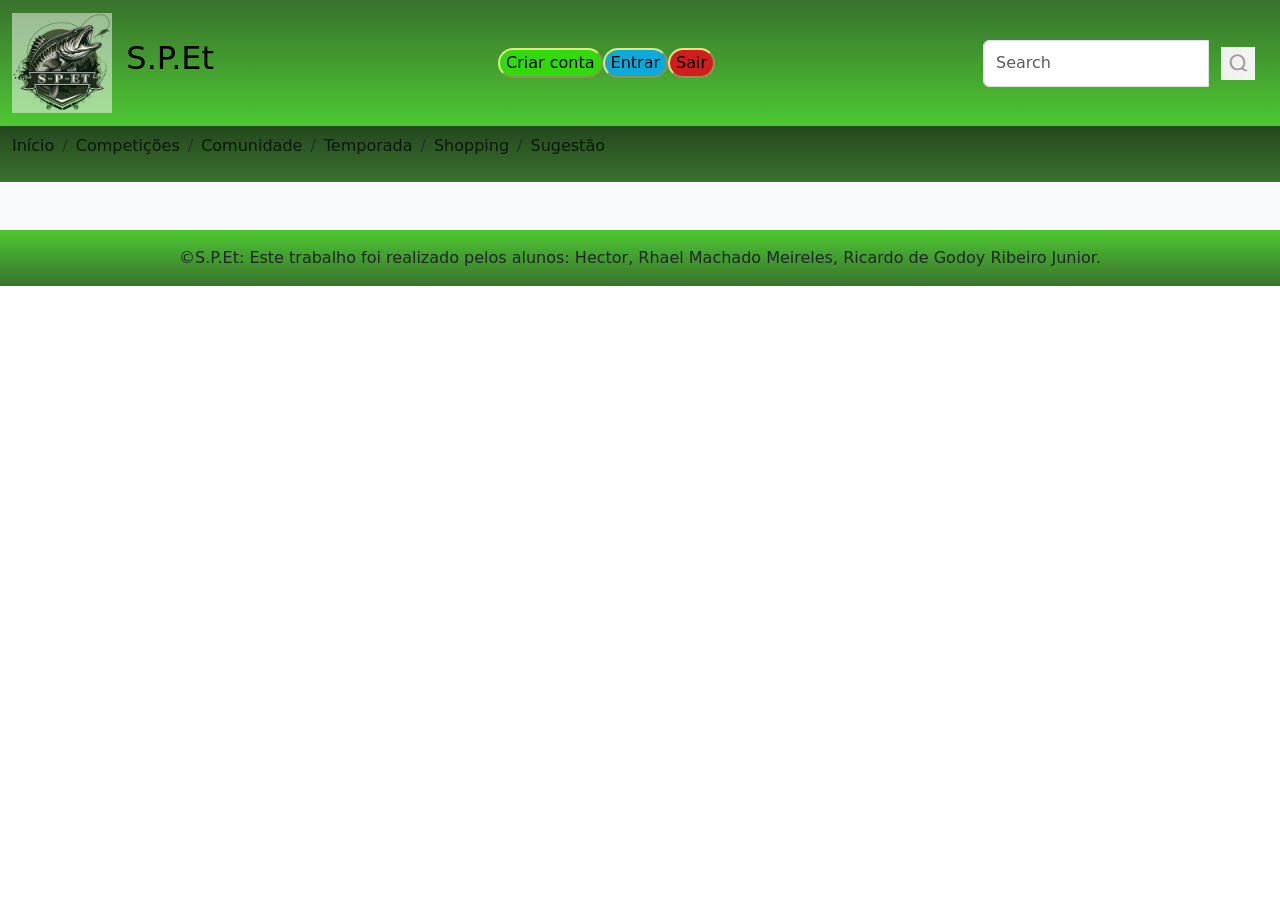
<file: prototipo-sindicato-de-pesca/sugestao.html>
<!DOCTYPE html>
<html lang="pt-br">
    <head>
        <link href="https://cdn.jsdelivr.net/npm/bootstrap@5.3.8/dist/css/bootstrap.min.css" rel="stylesheet" integrity="sha384-sRIl4kxILFvY47J16cr9ZwB07vP4J8+LH7qKQnuqkuIAvNWLzeN8tE5YBujZqJLB" crossorigin="anonymous">
        <script src="https://cdn.jsdelivr.net/npm/bootstrap@5.3.8/dist/js/bootstrap.bundle.min.js" integrity="sha384-FKyoEForCGlyvwx9Hj09JcYn3nv7wiPVlz7YYwJrWVcXK/BmnVDxM+D2scQbITxI" crossorigin="anonymous"></script>
        <meta charset="UTF-8">
        <meta name="viewport" content="width=device-width, initial-scale=1.0">
        <title>Sindicato de Pesca EtecVav</title>
        <style>
            header a{
                text-decoration: none;
                color: #09190b;
            }

            .btnverde{
              background-color:#31da0b;
              border-color: #e4e584;
              border-radius: 30px; 
              color: rgb(0, 0, 0)
              
            }
            .btnverde:hover{
              background-color:#6dfd80;
            }

            .btnazul{
              background-color:#0baada;
              border-color: #e4e584;
              border-radius: 30px; 
              color: rgb(0, 0, 0)
              
            }
            .btnazul:hover{
              background-color:#61daff;
            }

            .btnvermelho{
              background-color:#d31c1c;
              border-color: #e4e584;
              border-radius: 30px; 
              color: rgb(0, 0, 0)
              
            }
            .btnvermelho:hover{
              background-color:#ff7171;
            }

            .breadcrumb-item{
              color:#ffff;
            }

            li a:hover{
              color:#94e264;
            }

            nav{
              text-align: center;
            }

            i {
              background-color: #ffff;
            }

            small{
              font-size: xx-large;
            }

            footer a{
                text-decoration: none;
            }

            @media (min-width: 600px) {
              nav{
                align-items: center;
              }
            }

        </style>
    </head>

    <body>
        
       <header>
        
        <nav class="navbar navbar-expand-lg bg-body-tertiary" style="background-image: linear-gradient(to bottom,#39722d, #4dc832)">
          <div class="container-fluid">
            <a class="navbar-brand" href="index.html">
              <img
                src="imagens/Logo_S-P-ET.png"
                class="me-2"
                height="100"
                alt="S.P.Et Logo"
                loading="lazy"
              />
              <small>S.P.Et</small>
            </a>

            <div class="d-flex align-items-center">
              <a href="criar_conta.html">
                <button type="button" class="btnverde">
                  Criar conta
                </button>
              </a>
              
              <a href="entrar.html">
                <button type="button" class="btnazul">
                  Entrar
                </button>
              </a>

              <a href="logout.html">
                <button type="button" class="btnvermelho">
                  Sair
                </button>
              </a>
            </div>


            <form class="navbar-form navbar-left" action="/action_page.php">

              <div class="input-group">
                <input type="text" class="form-control" placeholder="Search">
                <div class="input-group-btn">

                  <button class="btn btn-default" type="submit">
                    <a href="#"><img src="imagens/lupa.png"></a>
                  </button>
                  
                </div>
              </div>

            </form>
          </div>
        </nav>

        

        <nav class="navbar navbar-expand-lg bg-body-tertiary" style="background-image: linear-gradient(to bottom,#25471e,#39722d);">
          <div class="container-fluid">
            <nav aria-label="breadcrumb">
              <ol class="breadcrumb">
                <li class="breadcrumb-item" style="color: #ffff;">
                  <a href="index.html">Início</a>
                </li>
                <li class="breadcrumb-item active" style="color: #ffff;" aria-current="page">
                  <a href="competicoes.html">Competições</a>
                </li>
                <li class="breadcrumb-item" style="color: #ffff;" >
                  <a href="comunidade.html">Comunidade</a>
                </li>
                <li class="breadcrumb-item" style="color: #ffff;" >
                  <a href="temporadas.html">Temporada</a>
                </li>
                <li class="breadcrumb-item active" style="color: #ffff;"  aria-current="page">
                  <a href="shopping.html">Shopping</a>
                </li>
                <li class="breadcrumb-item active" style="color: #ffff;"  aria-current="page">
                  <a href="sugestao.html">Sugestão</a>
                </li>
              </ol>
            </nav>
          </div>
        </nav>
      </header>

        <footer class="bg-body-tertiary text-center">
            <div class="container p-4"></div>

            <div class="text-center p-3" style="background-image: linear-gradient(to bottom, #4dc832, #39722d)">
                ©S.P.Et:
            <a class="text-body">Este trabalho foi realizado pelos alunos:
                Hector,  <!--Hector, coloca o seu nome inteiro-->
                Rhael Machado Meireles, 
                Ricardo de Godoy Ribeiro Junior.</a>
            </div>
        </footer>
        
        
    </body>
</html>
</file>
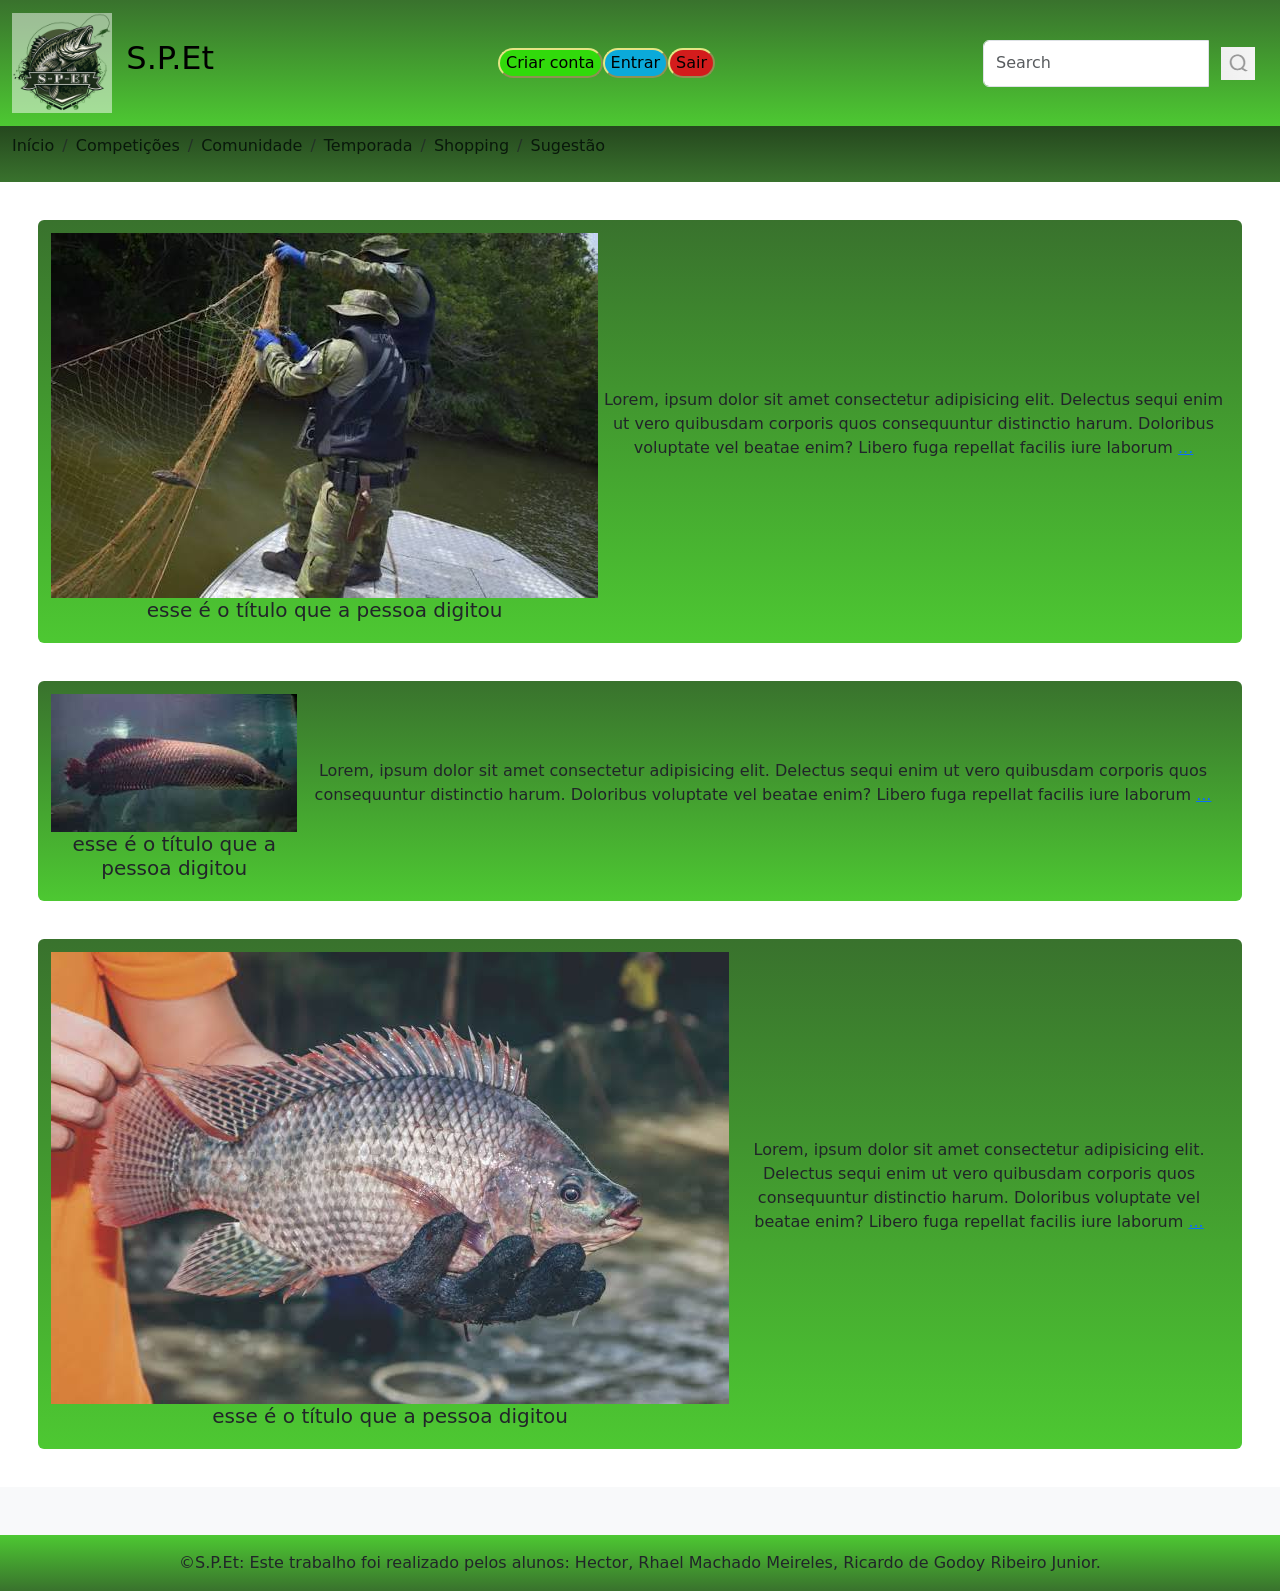
<file: prototipo-sindicato-de-pesca/temporadas.html>
<!DOCTYPE html>
<html lang="pt-br">
    <head>
        <link href="https://cdn.jsdelivr.net/npm/bootstrap@5.3.8/dist/css/bootstrap.min.css" rel="stylesheet" integrity="sha384-sRIl4kxILFvY47J16cr9ZwB07vP4J8+LH7qKQnuqkuIAvNWLzeN8tE5YBujZqJLB" crossorigin="anonymous">
        <script src="https://cdn.jsdelivr.net/npm/bootstrap@5.3.8/dist/js/bootstrap.bundle.min.js" integrity="sha384-FKyoEForCGlyvwx9Hj09JcYn3nv7wiPVlz7YYwJrWVcXK/BmnVDxM+D2scQbITxI" crossorigin="anonymous"></script>
        <meta charset="UTF-8">
        <meta name="viewport" content="width=device-width, initial-scale=1.0">
        <title>Sindicato de Pesca EtecVav</title>
        <style>
            header a{
                text-decoration: none;
                color: #09190b;
            }

            .btnverde{
              background-color:#31da0b;
              border-color: #e4e584;
              border-radius: 30px; 
              color: rgb(0, 0, 0)
              
            }
            .btnverde:hover{
              background-color:#6dfd80;
            }

            .btnazul{
              background-color:#0baada;
              border-color: #e4e584;
              border-radius: 30px; 
              color: rgb(0, 0, 0)
              
            }
            .btnazul:hover{
              background-color:#61daff;
            }

            .btnvermelho{
              background-color:#d31c1c;
              border-color: #e4e584;
              border-radius: 30px; 
              color: rgb(0, 0, 0)
              
            }
            .btnvermelho:hover{
              background-color:#ff7171;
            }

            .breadcrumb-item{
              color:#ffff;
            }

            li a:hover{
              color:#94e264;
            }

            nav{
              text-align: center;
            }

            i {
              background-color: #ffff;
            }

            small{
              font-size: xx-large;
            }

            footer a{
                text-decoration: none;
            }

            @media (min-width: 600px) {
              nav{
                align-items: center;
              }
            }

        </style>
    </head>

    <body>
        
       <header>
        
        <nav class="navbar navbar-expand-lg bg-body-tertiary" style="background-image: linear-gradient(to bottom,#39722d, #4dc832)">
          <div class="container-fluid">
            <a class="navbar-brand" href="index.html">
              <img
                src="imagens/Logo_S-P-ET.png"
                class="me-2"
                height="100"
                alt="S.P.Et Logo"
                loading="lazy"
              />
              <small>S.P.Et</small>
            </a>

            <div class="d-flex align-items-center">
              <a href="criar_conta.html">
                <button type="button" class="btnverde">
                  Criar conta
                </button>
              </a>
              
              <a href="entrar.html">
                <button type="button" class="btnazul">
                  Entrar
                </button>
              </a>

              <a href="logout.html">
                <button type="button" class="btnvermelho">
                  Sair
                </button>
              </a>
            </div>


            <form class="navbar-form navbar-left" action="/action_page.php">

              <div class="input-group">
                <input type="text" class="form-control" placeholder="Search">
                <div class="input-group-btn">

                  <button class="btn btn-default" type="submit">
                    <a href="#"><img src="imagens/lupa.png"></a>
                  </button>
                  
                </div>
              </div>

            </form>
          </div>
        </nav>

        

        <nav class="navbar navbar-expand-lg bg-body-tertiary" style="background-image: linear-gradient(to bottom,#25471e,#39722d);">
          <div class="container-fluid">
            <nav aria-label="breadcrumb">
              <ol class="breadcrumb">
                <li class="breadcrumb-item" style="color: #ffff;">
                  <a href="index.html">Início</a>
                </li>
                <li class="breadcrumb-item active" style="color: #ffff;" aria-current="page">
                  <a href="competicoes.html">Competições</a>
                </li>
                <li class="breadcrumb-item" style="color: #ffff;" >
                  <a href="comunidade.html">Comunidade</a>
                </li>
                <li class="breadcrumb-item" style="color: #ffff;" >
                  <a href="temporadas.html">Temporada</a>
                </li>
                <li class="breadcrumb-item active" style="color: #ffff;"  aria-current="page">
                  <a href="shopping.html">Shopping</a>
                </li>
                <li class="breadcrumb-item active" style="color: #ffff;"  aria-current="page">
                  <a href="sugestao.html">Sugestão</a>
                </li>
              </ol>
            </nav>
          </div>
        </nav>
      </header>

      <div class="d-flex justify-content-center align-items-center rounded" style="margin:3%; padding:1% ;background-image:linear-gradient(to bottom,#39722d, #4dc832); text-align: center;">
        <div style="flex-direction: column;">
          <img  src="imagens/piracema.jfif" alt="imagem de exemplo">
          <h5>esse é o título que a pessoa digitou</h5>
        </div>
        <p>Lorem, ipsum dolor sit amet consectetur adipisicing elit. Delectus sequi enim ut vero quibusdam corporis quos consequuntur distinctio harum. Doloribus voluptate vel beatae enim? Libero fuga repellat facilis iure laborum <a href="#mais-conteudo-1">...</a></p>
      </div>

      <div class="d-flex justify-content-center align-items-center rounded" style="margin:3%; padding:1% ;background-image:linear-gradient(to bottom,#39722d, #4dc832); text-align: center;">
        <div style="flex-direction: column;">
          <img  src="imagens/pirarucu.jfif" alt="imagem de exemplo">
          <h5>esse é o título que a pessoa digitou</h5>
        </div>
        <p>Lorem, ipsum dolor sit amet consectetur adipisicing elit. Delectus sequi enim ut vero quibusdam corporis quos consequuntur distinctio harum. Doloribus voluptate vel beatae enim? Libero fuga repellat facilis iure laborum <a href="#mais-conteudo-1">...</a></p>
      </div>

      <div class="d-flex justify-content-center align-items-center rounded" style="margin:3%; padding:1% ;background-image:linear-gradient(to bottom,#39722d, #4dc832); text-align: center;">
        <div style="flex-direction: column;">
          <img  src="imagens/tilapia.jfif" alt="imagem de exemplo">
          <h5>esse é o título que a pessoa digitou</h5>
        </div>
        <p>Lorem, ipsum dolor sit amet consectetur adipisicing elit. Delectus sequi enim ut vero quibusdam corporis quos consequuntur distinctio harum. Doloribus voluptate vel beatae enim? Libero fuga repellat facilis iure laborum <a href="#mais-conteudo-1">...</a></p>
      </div>

        <footer class="bg-body-tertiary text-center">
            <div class="container p-4"></div>

            <div class="text-center p-3" style="background-image: linear-gradient(to bottom, #4dc832, #39722d)">
                ©S.P.Et:
            <a class="text-body">Este trabalho foi realizado pelos alunos:
                Hector,  <!--Hector, coloca o seu nome inteiro-->
                Rhael Machado Meireles, 
                Ricardo de Godoy Ribeiro Junior.</a>
            </div>
        </footer>
        
        
    </body>
</html>
</file>
